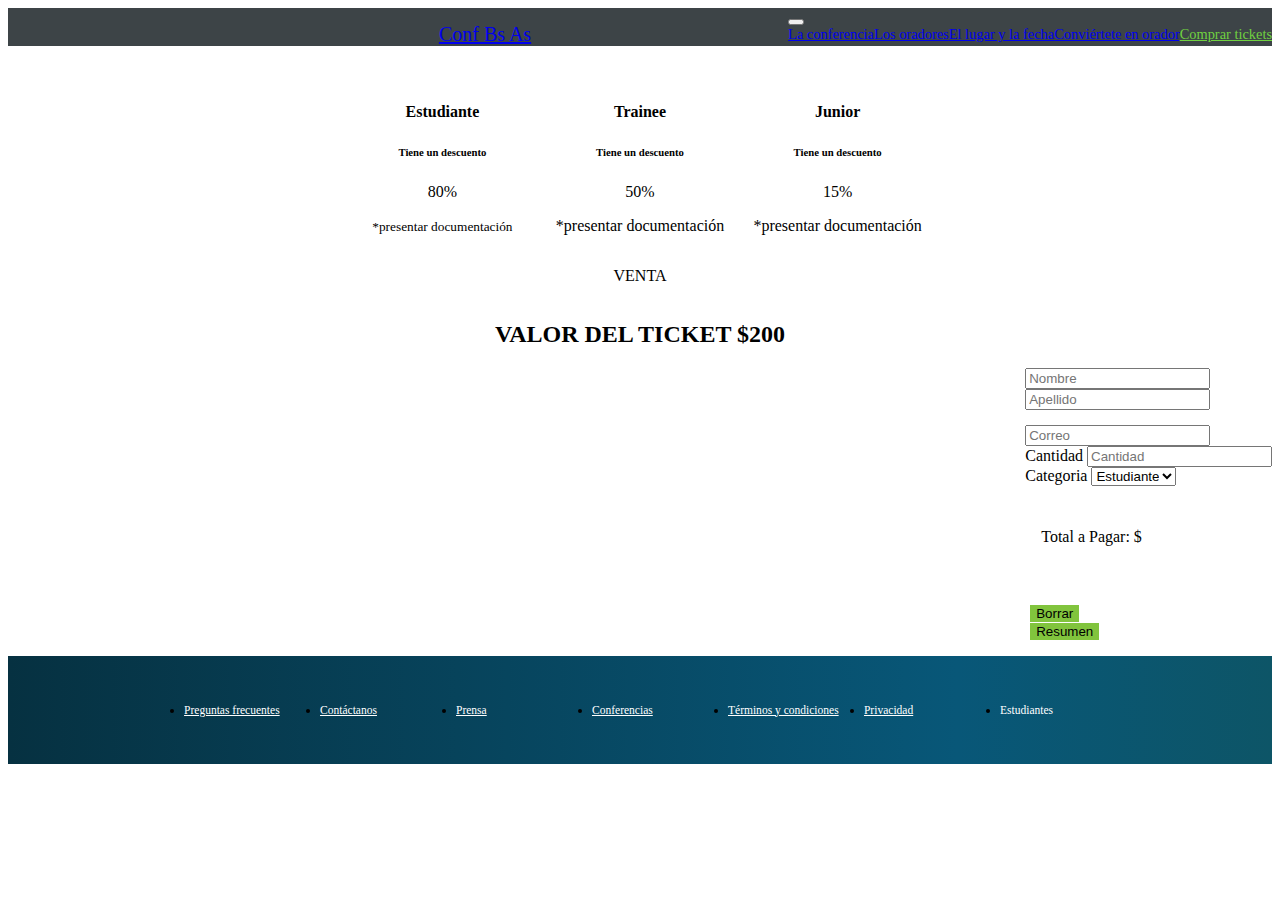
<file: tickets.html>
<!DOCTYPE html>
<html lang="en">

<head>
    <meta charset="UTF-8">
    <meta http-equiv="X-UA-Compatible" content="IE=edge">
    <meta name="viewport" content="width=device-width, initial-scale=1.0">
    <title>Comprar tickets</title>
    <link rel="stylesheet" href="tickets.css">
    <link href="https://cdn.jsdelivr.net/npm/bootstrap@5.3.0-alpha3/dist/css/bootstrap.min.css" rel="stylesheet"
        integrity="sha384-KK94CHFLLe+nY2dmCWGMq91rCGa5gtU4mk92HdvYe+M/SXH301p5ILy+dN9+nJOZ" crossorigin="anonymous">

</head>

<body>
    <header>
        <nav class="navbar navbar-expand-lg bg-dark" data-bs-theme="dark">
            <div class="container-fluid">
                <div class="container_logo">
                    <a class="navbar-brand" href="#">Conf Bs As</a>
                </div>
                <div class="buttonColapse">
                    <button class="navbar-toggler" type="button" data-bs-toggle="collapse"
                        data-bs-target="#navbarNavAltMarkup" aria-controls="navbarNavAltMarkup" aria-expanded="false"
                        aria-label="Toggle navigation">
                        <span class="navbar-toggler-icon"></span>
                    </button>
                    <div class="collapse navbar-collapse" id="navbarNavAltMarkup">
                        <div class="navbar-nav">
                            <a class="nav-link" aria-current="page" href="#">La conferencia</a>
                            <a class="nav-link" href="#">Los oradores</a>
                            <a class="nav-link" href="#">El lugar y la fecha</a>
                            <a class="nav-link active" href="#">Conviértete en orador</a>
                            <a class="nav-link Comprar" href="#">Comprar tickets</a>
                        </div>
                    </div>
                </div>
            </div>
        </nav>
    </header>

    <section class="cards">

        <div class="card  border-success card-estudiante">
            <div class="card-body">
                <h4 class="card-title">Estudiante</h4>
                <h6 class="card-subtitle mb-2 text-body-secondary">Tiene un descuento</h6>
                <p class="card-text"> 80%</p>
                <p class="card-text text-muted"> <small> *presentar documentación</small></p>
            </div>
        </div>

        <div class="card border-primary card-trainee ">
            <div class="card-body">
                <h4 class="card-title">Trainee</h4>
                <h6 class="card-subtitle mb-2 text-body-secondary">Tiene un descuento</h6>
                <p class="card-text">50%</p>
                <p class="card-text text-muted"> *presentar documentación</p>
            </div>
        </div>

        <div class="card border border-warning card-junior">
            <div class="card-body">
                <h4 class="card-title">Junior</h4>
                <h6 class="card-subtitle mb-2 text-body-secondary">Tiene un descuento</h6>
                <p class="card-text">15% </p>
                <p class="card-text text-muted"> *presentar documentación</p>
            </div>
        </div>
        <p class="venta">VENTA</p>
    </section>



    <div class="textoFormulario">
        <h2>VALOR DEL TICKET $200</h2>
    </div>

    <section class="form container-fluid col-6">



        <form class="row">

            <div class="col-md-6">
                <input type="text" class="form-control" name="nombre" placeholder="Nombre">
            </div>
            <div class="col-md-6">
                <input type="text" class="form-control" name="apellido" placeholder="Apellido">
            </div>

            <div class="col-12 div_email">
                <input type="email" class="form-control" id="idEmail" name="email" aria-describedby="emailHelp"
                    placeholder="Correo" autocomplete="email">
            </div>


            <div class="col-md-6" >
                <label for="cantidad" class="form-label">Cantidad</label>
                <input type="text" class="form-control" id="cantidad" required name="cantidad" placeholder="Cantidad">
            </div>

            <div class="col-md-6">
                <label for="categoria" class="form-label">Categoria</label>
                <select class="form-select" name="categoria" aria-label="Default select example" id="categoria">
                    <option selected value="0.2">Estudiante</option>
                    <option value="0.5">Trainee</option>
                    <option value="0.85">Junior</option>
                </select>
            </div>

            <div class="col-md-12">
                <div class="alert alert-primary" role="alert">
                   <p id="precioTotal">Total a Pagar: $</p>
                </div>
            </div>
            <div class="row mb-3">
                <div class="col">
                    <button class="btn btn-success col-sm-12" type="button" id="btnBorrar">Borrar</button>
                </div>
                <div class="col">
                    <button class="btn btn-success col-sm-12" type="submit" id="btnResumen">Resumen</button>
                </div>
            </div>
        </form>

    </section>
   

    <footer>
        <ul class="nav">
            <li class="nav-item">
                <a class="nav-link" aria-current="page" href="#">Preguntas frecuentes</a>
            </li>
            <li class="nav-item">
                <a class="nav-link" href="#">Contáctanos</a>
            </li>
            <li class="nav-item">
                <a class="nav-link" href="#">Prensa</a>
            </li>
            <li class="nav-item">
                <a class="nav-link" href="#">Conferencias</a>
            </li>
            <li class="nav-item">
                <a class="nav-link" href="#">Términos y condiciones</a>
            </li>
            <li class="nav-item">
                <a class="nav-link" href="#">Privacidad</a>
            </li>
            <li class="nav-item">
                <a class="nav-link">Estudiantes</a>
            </li>
        </ul>
    </footer>
<script src="tickets.js"></script>
</body>

</html>
</file>
<file: tickets.css>
header{
    background-color: #3d4447 !important;  
    margin-bottom: 4vh;
}
.logo-header {
    width: 7.5em;
}

.container_logo {
    width: 30%;
    display: flex;
    justify-content: start;
}

.navbar-brand {
    padding-top: 15px;
}

.container-fluid {
    display: flex;
    justify-content: end; 
}


.nav-link {
    font-size: 0.9em !important;
}


.Comprar{
    color: rgb(112, 209, 64) !important;
}

#btnBorrar,#btnResumen{
    background-color: rgb(129, 196, 61) !important;
    border: none;
} 

.navbar-brand {
    margin-left: 1.5em !important;
    font-size: 1.25em !important;
}
.navbar-nav{
    display: flex;
    justify-content: center !important;
    text-align: center;
}
nav.navbar{
    background-color: #3d4447 !important; 
}

.cards{
    display: flex;
    flex-wrap: wrap;
    justify-content: center;
}

.card{
   /* width: 15.5vw !important;*/
    width: 15% !important;
    height: 15% !important;
    border-radius: 0 !important;
    text-align: center;
}
.card-trainee{
    margin-left: 8px;
    margin-right: 8px;
}
.venta{
    width: 100%;
    text-align: center;
}

form{
    text-align: start;
}
h2{
    text-align: center;
}

.btn{
    margin: 0 5px 0 5px;
}
.div_email{
    margin-top: 15px !important;
}
.alert{
    padding: 10px 16px 10px 16px !important;
    margin-top: 1em;
    margin-bottom: 2em !important;
}



footer ul {
    display: flex;
    justify-content: center;
    background: rgb(6, 49, 65);
    background: linear-gradient(90deg, rgba(6, 49, 65, 1) 0%, rgba(8, 87, 120, 1) 75%, rgba(13, 85, 103, 1) 100%);
    height: 12vh;
    align-items: center;
}

footer ul li a {
    color: white !important;
}

footer ul li {
    font-size: 0.8em;
    width: calc(100%/9);
}

@media (max-width: 575px) {
    .cards{
        display: block;
        justify-content: center;
    }
    .card{
        width: 100% !important;
        border-radius: 0 !important;
        text-align: center;
    }
    .card-trainee{
        margin-left: 0;
        margin-right: 0;
    }

  }
</file>
